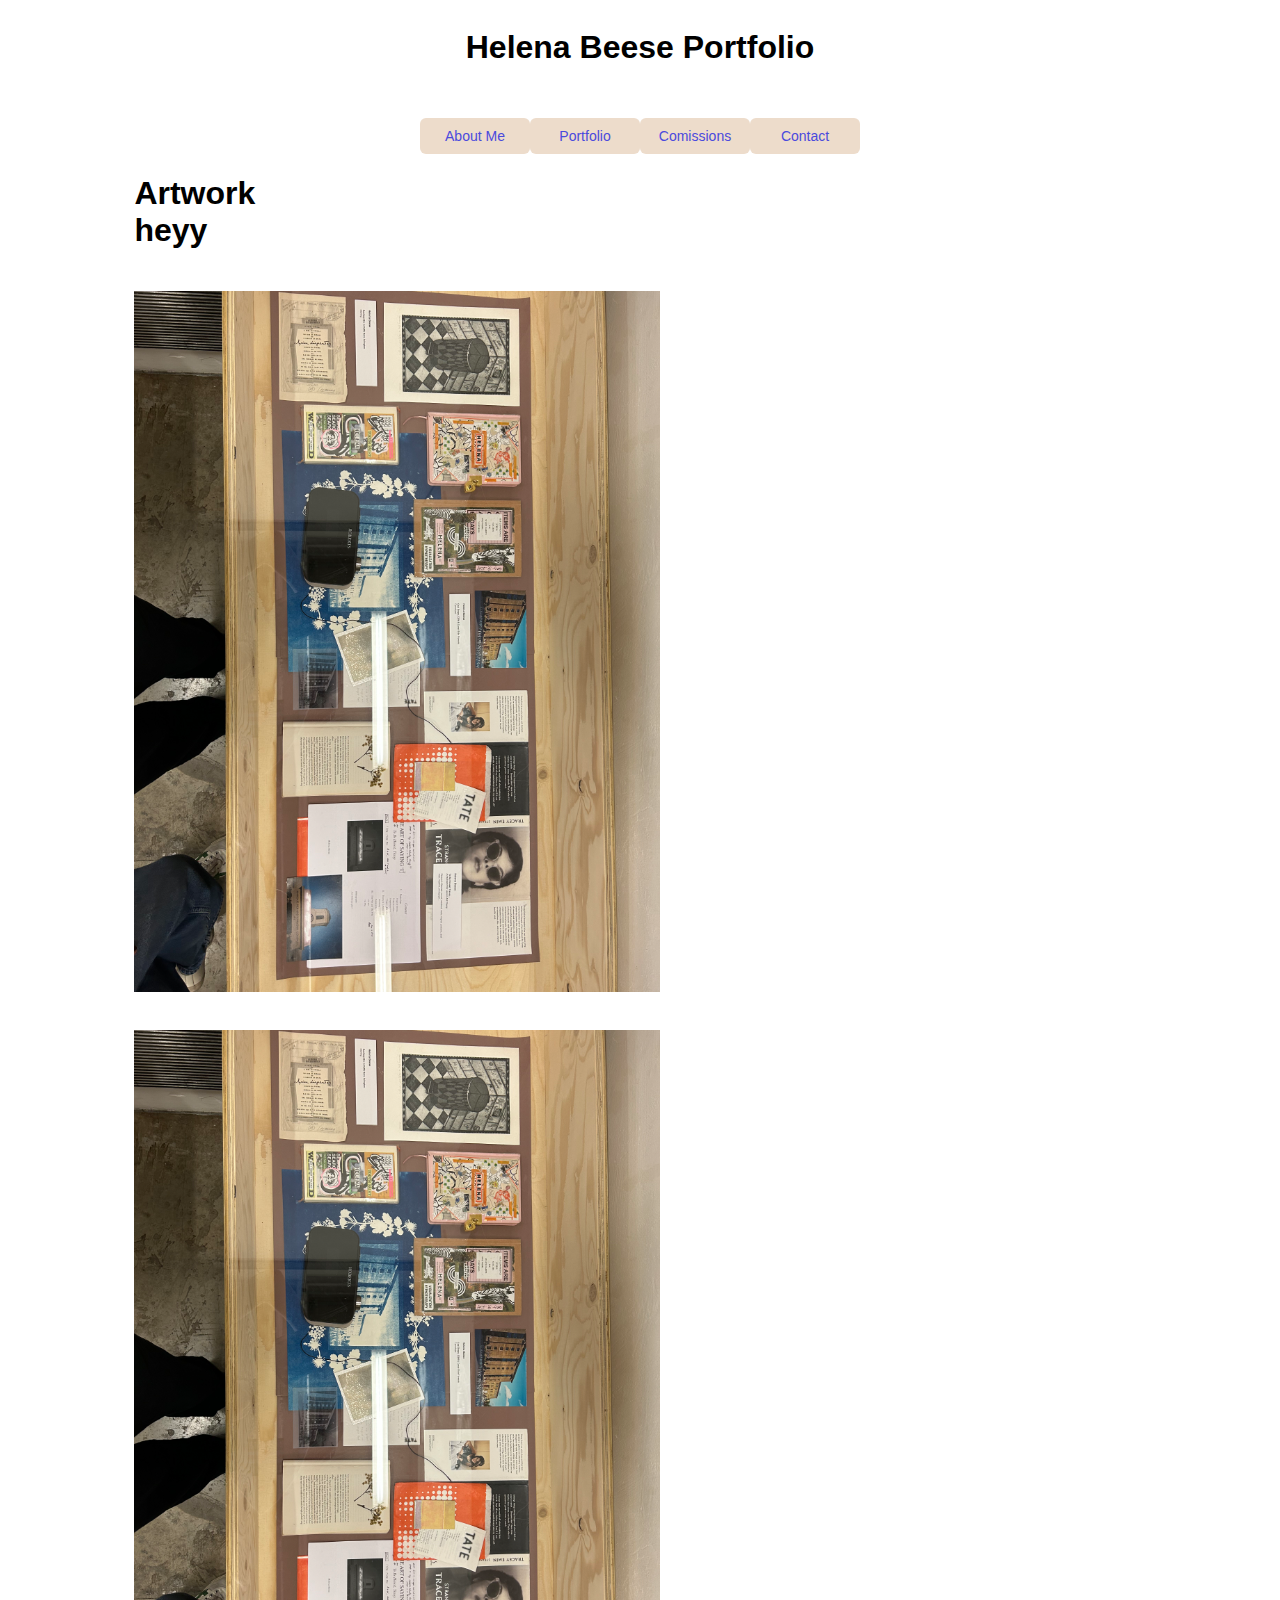
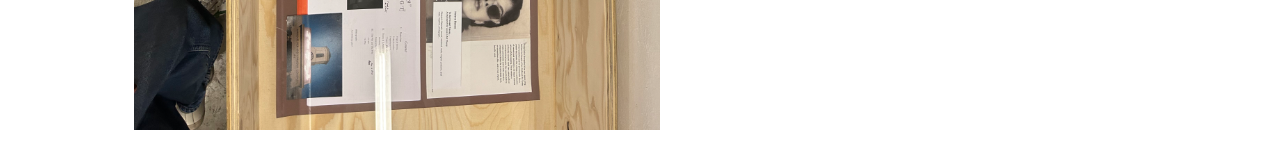
<file: index.html>
<!DOCTYPE html>
<html lang="en">
    <head>
        <meta name="viewport" content="width=device-width, initial-scale=1">
        <link rel="stylesheet" href="style.css">
        <title>Helena Beese Portfolio</title>
        <meta charset="UTF-8">
    </head>
    <body>
       
       <h1 class="text">Helena Beese Portfolio</h1>

       <nav> 
        <ul>
          <a href="about.html" id="navigation" >About Me</a>
          <a href="portfolio.html" id="navigation" >Portfolio</a>
          <a href="comissions.html" id="navigation" >Comissions</a>
          <a href="contact.html" id="navigation" >Contact</a>
        </ul>
      </nav>
    
     <div class="painting-container">
      
      <div class="artwork-title">
        <h1>Artwork heyy</h1>
      </div>
                

      <div class="painting two">
        <ul data-list>
          <li>
            <a data-link="Jimmy" href="#0">
                <img class="image" id="img" src="images/Portfolio2.JPG" alt="Painting of Yazz">
              <span> Yazz, 2024, Painting two, 12x12" </span>
            </a>
          </li>
          <br>
        </ul>
    </div>

        <div class="painting one">
            <ul data-list>
              <li>
                <a data-link="Yazz" href="#1">
                    <img class="image" id="img" src="images/Portfolio2.JPG" alt="Painting of Yazz">
                  <span> Yazz, 2024, Painting one, 12x12" </span>
                </a>
              </li>
              <br>
            </ul>
        </div>

<!--
    <div class="painting one">    
        <img class="image" id="img" src="Artwork/Yazz_2024.jpeg" alt="Painting of Yazz">
        <div class="overlay"> 
          <p> Yazz, 2024, Acrylics and pastels on paper, 12x12" </p>
        </div>
      </div> -->

      




      <!--
        <div class="block-link-area" data-link-area aria-role="region" aria-live="polite">
          <a class="block-link" href="/" data-button-link>Visit page</a>
        </div>
      </div>-->

      <script>

const links = [...document.querySelectorAll('[data-link]')]
const list = document.querySelector('[data-list]')
/*const blockLink = document.querySelector('[data-button-link]')*/

const isHoverableDevice = window.matchMedia('(hover: hover) and (pointer: fine)')

/*blockLink.hidden = true*/

list.addEventListener('click', (e) => {
  if (!e.target.dataset.link || isHoverableDevice.matches) return
  
  e.preventDefault()
  
  links.forEach((el) => {
    el.classList.remove('is-active')
  })
  
 /* blockLink.hidden = false
  blockLink.innerText = `Visit ${e.target.dataset.link}’s page`
  blockLink.setAttribute('href', e.target.href) */
  e.target.classList.add('is-active')
})
      </script>

    </body>
</html>
</file>
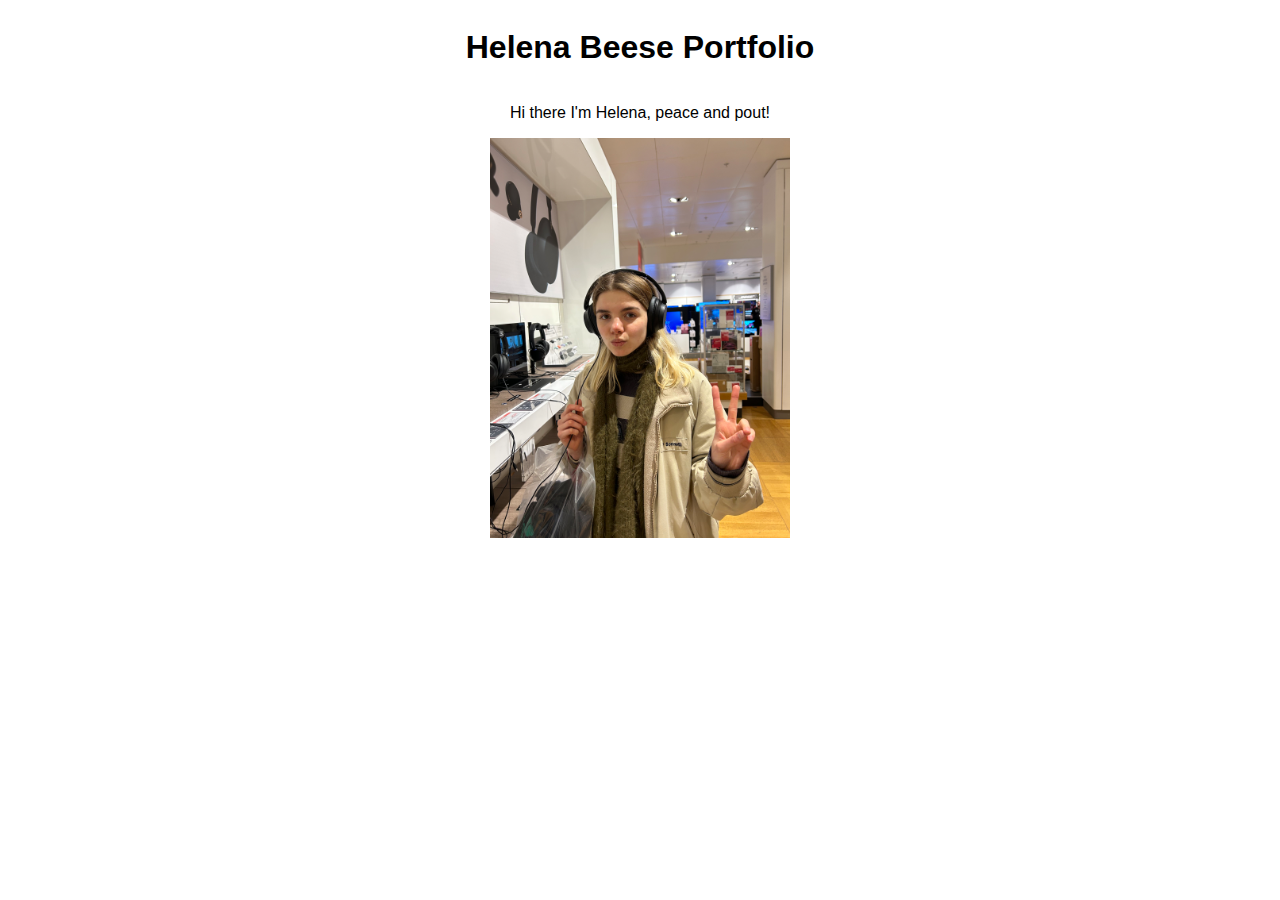
<file: about.html>
<!DOCTYPE html>
<html lang="en">
    <head>
        <meta name="viewport" content="width=device-width, initial-scale=1">
        <link rel="stylesheet" href="style.css">
        <title>About me</title>
        <meta charset="UTF-8">
    </head>

    <body>
       
        <h1 class="text">Helena Beese Portfolio</h1>

        <p class="text"> Hi there I'm Helena, peace and pout!</p>
 
        <img style="width:300px;height: auto" src="images/helena_image.JPG" alt="Photo of Helena">


    </body>
    </html>
</file>
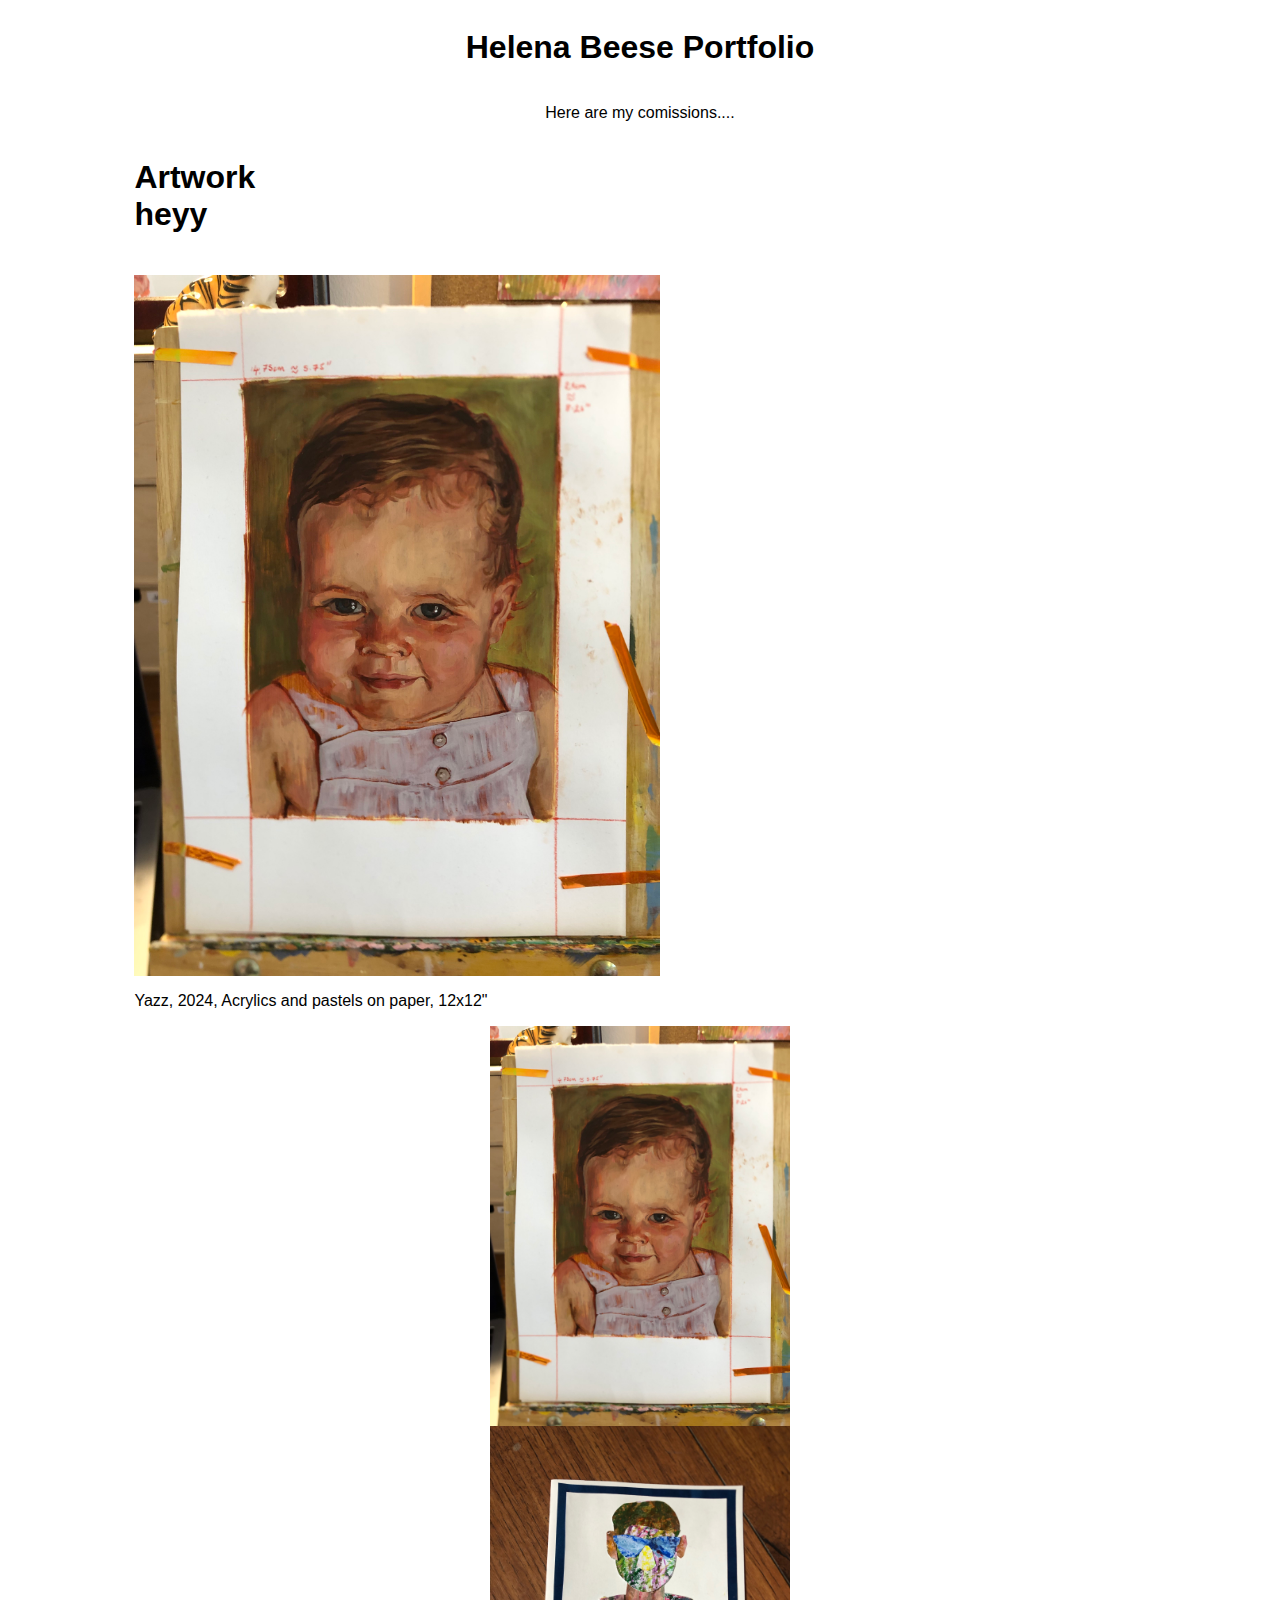
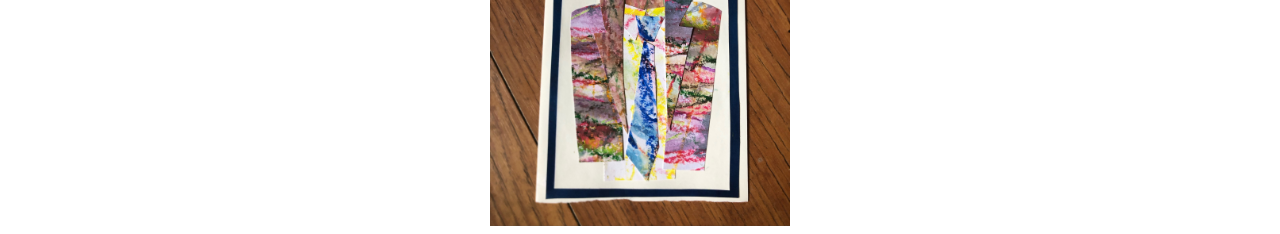
<file: comissions.html>
<!DOCTYPE html>
<html lang="en">
    <head>
        <meta name="viewport" content="width=device-width, initial-scale=1">
        <link rel="stylesheet" href="style.css">
        <title>Comissions</title>
        <meta charset="UTF-8">
    </head>

    <body>
       
        <h1 class="text">Helena Beese Portfolio</h1>

        <p class="text"> Here are my comissions....</p>

     <div class="painting-container">
      
      <div class="artwork-title">
        <h1>Artwork heyy</h1>
      </div>
                
        <div class="painting one">    
        <img class="image" id="img" src="images/comissions1.JPG" alt="Painting of Yazz">
        <div class="overlay"> 
          <p> Yazz, 2024, Acrylics and pastels on paper, 12x12" </p>
        </div>
        </div>
    </div>
 
        <img style="width:300px;height: auto" src="images/comissions1.JPG" alt="Painting of Anya">

        <img style="width:300px;height: auto" src="images/Comissions2.JPG" alt="Johns bday card">

<script>
document.addEventListener('touchstart', function addtouchclass(e){ // first time user touches the screen
    document.documentElement.classList.add('can-touch') // add "can-touch" class to document root using classList API
    document.removeEventListener('touchstart', addtouchclass, false) // de-register touchstart event
}, false)
</script>
        
    </body>
    </html>
</file>
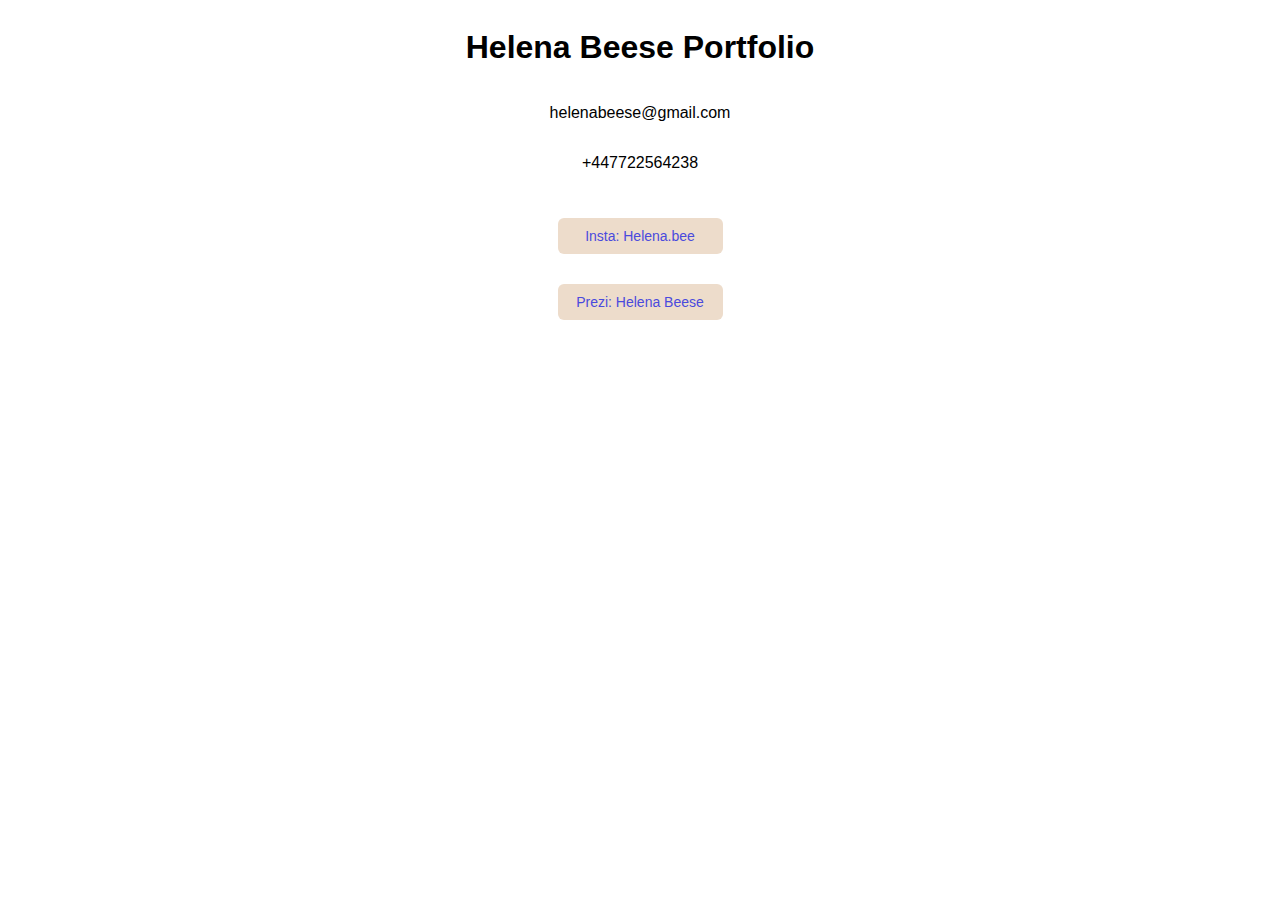
<file: contact.html>
<!DOCTYPE html>
<html lang="en">
    <head>
        <meta name="viewport" content="width=device-width, initial-scale=1">
        <link rel="stylesheet" href="style.css">
        <title>Contact</title>
        <meta charset="UTF-8">
    </head>
    <body>
       
        <h1 class="text">Helena Beese Portfolio</h1>

        <p class="text"> helenabeese@gmail.com</p>

        <p class="text"> +447722564238</p>

        <a id="UAL_website" href="https://www.instagram.com/helena.bee/?hl=en-gb" target="_blank">Insta:  Helena.bee</a> 

        <a id="UAL_website" href="https://prezi.com/user/ko9dfqguhbei/" target="_blank">Prezi:  Helena Beese</a> 
 
    </body>
    </html>
</file>
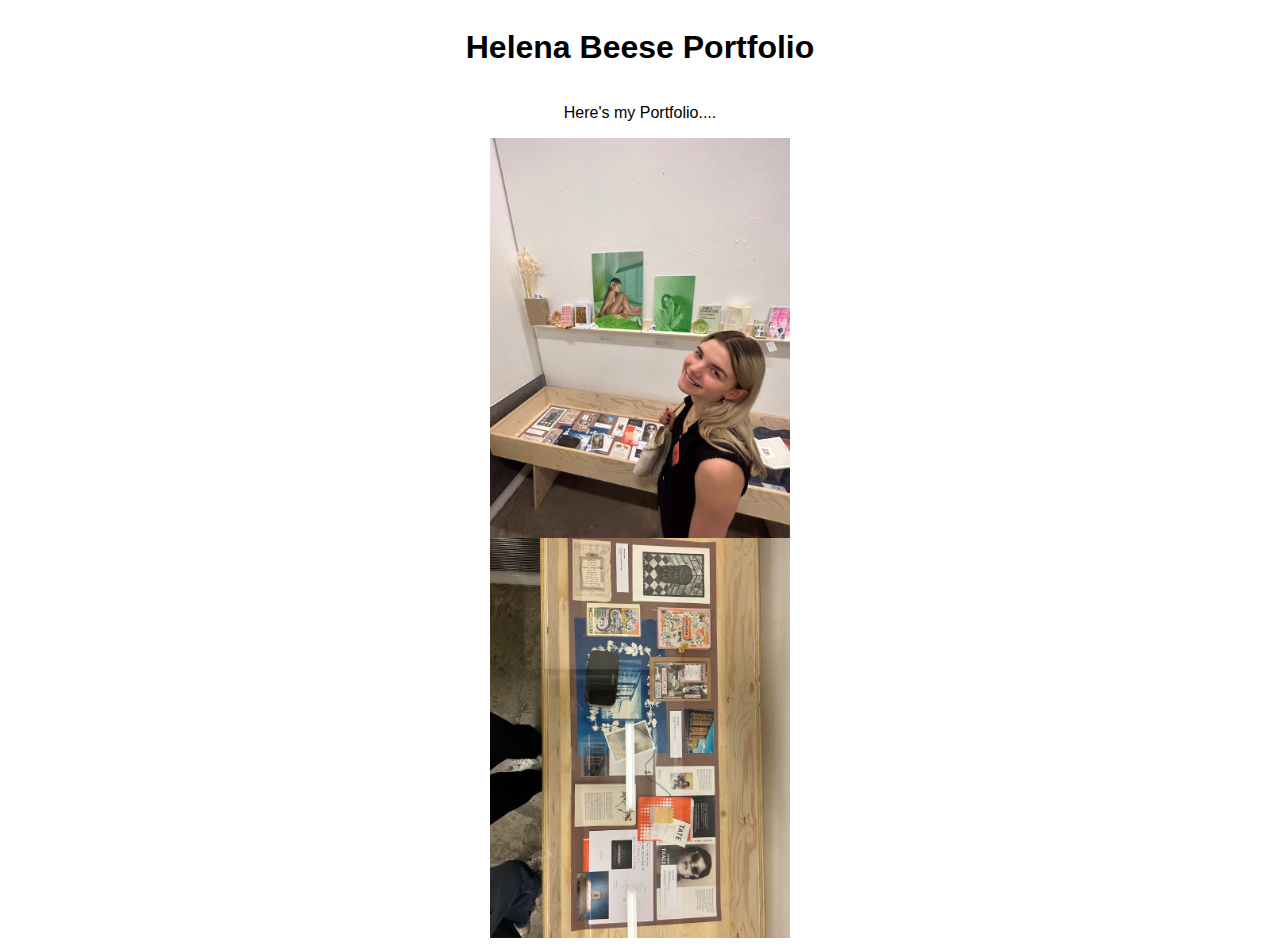
<file: portfolio.html>
<!DOCTYPE html>
<html lang="en">
    <head>
        <meta name="viewport" content="width=device-width, initial-scale=1">
        <link rel="stylesheet" href="style.css">
        <title>Portfloio</title>
        <meta charset="UTF-8">
    </head>

    <body>
       
        <h1 class="text">Helena Beese Portfolio</h1>

        <p class="text"> Here's my Portfolio....</p>

 
        <img style="width:300px;height: auto" src="images/Portfolio1.JPG" alt="Photo of Helena at CSM show">

        <img style="width:300px;height: auto" src="images/Portfolio2.JPG" alt="Photo of Helena's final work CSM">


    </body>
    </html>
</file>
<file: style.css>
.one {grid-area: one;}

.painting-container{grid-template-columns: repeat(12, 1fr); grid-template-rows: auto;   display: grid;
  grid-template-rows: min-content;
  grid-row-gap: 20px;
  grid-column-gap: 10px;
  margin: 0% 10%;}

.one {grid-column: 1 / span 6;  grid-row: 2 / span 1;}
.two {grid-column: 1 / span 6;  grid-row: 3 / span 1;}

.wrapper {
  position: relative;
}

.painting {
  position: relative;
  justify-self: center;
  align-self: center;
}

.image {
  display: block;
  width: 100%;
  height: auto;
}


/*.overlay {
  position: absolute;
  box-sizing: border-box;
  width: 100%;
  height: 100%;
  top: 0;
  bottom: 0;
  left: 0; 
  right: 0;
  background: rgba(0, 0, 0, 0.5); 
  color: #f1f1f1;
  display: flex;
  text-align: center;
  justify-content: center;
  align-items: center;
  flex-direction: row;
  transition: .5s ease;
  opacity:0;
  color: white; 
}*/

/*
.painting:hover .overlay {
  opacity: 1;
}*/


@import url("https://fonts.googleapis.com/css?family=Open+Sans:400,700");



body {
  font-family: "Open Sans", sans-serif;
  display: grid;
  place-items: center;
}

/*
[hidden] {
  display: none;
}*/


ul {
  list-style: none;
  display: flex;
  flex-wrap: wrap;
  margin: 0;
  padding: 0;
}

li {
  position: relative;
}

a {
  display: block;
  color: inherit;
}

a > * {
  pointer-events: none;
}

a span {
    display: none;

    position: absolute;
    box-sizing: border-box;
    width: 100%;
    height: 100%;
    top: 0;
    bottom: 0;
    left: 0; 
    right: 0;
    background: rgba(0, 0, 0, 0.5); 
    /*display: flex;*/
    text-align: center;
    justify-content: center;
    align-items: center;
    flex-direction: row;
    color: white; 
}

/*
a:hover,
a:focus,
a.is-active {
  color: orangered;
} */

a:hover span,
a:focus span,
a.is-active span {
display: flex;
transition: .5s ease;
}


/*
.block-link-area {
  display: flex;
  justify-content: center;
  align-items: center;
  margin-top: 1rem;
}

.block-link {
  padding: 0.75rem 1.5rem;
  border-radius: 0.4rem;
  border: 1px solid;
  background: yellow;
}*/
  
#uclshowcase {
    width: 500px;
    height: auto;
}

@media only screen and (max-width: 400px) {
  #uclshowcase {
    width: 300px;
  }
}

@media only screen and (max-width: 300px) {
  #smiley {
    max-width: 300px;
    width: 100%;
  }
}

#navigation {
    
  display: inline-block;        
  width: 110px;              /* sets the width of the element */
  height: 36px;              /* sets the height of the element */
  margin-top: 30px;          /* sets the margin above the element */
  background-color: #eddccb; /* sets the background color of the element */
  border-radius: 6px;       /* rounds the corners of the element border */
  
  color: rgb(74, 74, 221);          /* sets the color of the text */
  font-size: 14px;       /* sets the font size of the text */
  text-align: center;    /* horizontally centers the text inside the element */
  line-height: 36px;     /* vertically centers the text inside the element */
  text-decoration: none; /* removes the underline from the link text */
  transition: 0.5s;      /* creates a fade effect for the text on mouse hover */
}

  /* prevents the text color from changing after the link is clicked */
  #navigation:visited { color: white; }
  
  /* changes the text color on mouse hover */
  #navigation:hover { color: green;  }


#UAL_website {
    
    display: inline-block;            /* makes the <a> element a block-level element */
    width: 165px;              /* sets the width of the element */
    height: 36px;              /* sets the height of the element */
    margin-top: 30px;          /* sets the margin above the element */
    background-color: #eddccb; /* sets the background color of the element */
    border-radius: 6px;       /* rounds the corners of the element border */
    
    color: rgb(74, 74, 221);          /* sets the color of the text */
    font-size: 14px;       /* sets the font size of the text */
    text-align: center;    /* horizontally centers the text inside the element */
    line-height: 36px;     /* vertically centers the text inside the element */
    text-decoration: none; /* removes the underline from the link text */
    transition: 0.5s;      /* creates a fade effect for the text on mouse hover */
  }

  
  /* prevents the text color from changing after the link is clicked */
  #UAL_website:visited { color: white; }
  
  /* changes the text color on mouse hover */
  #UAL_website:hover { color: green;  }
</file>
